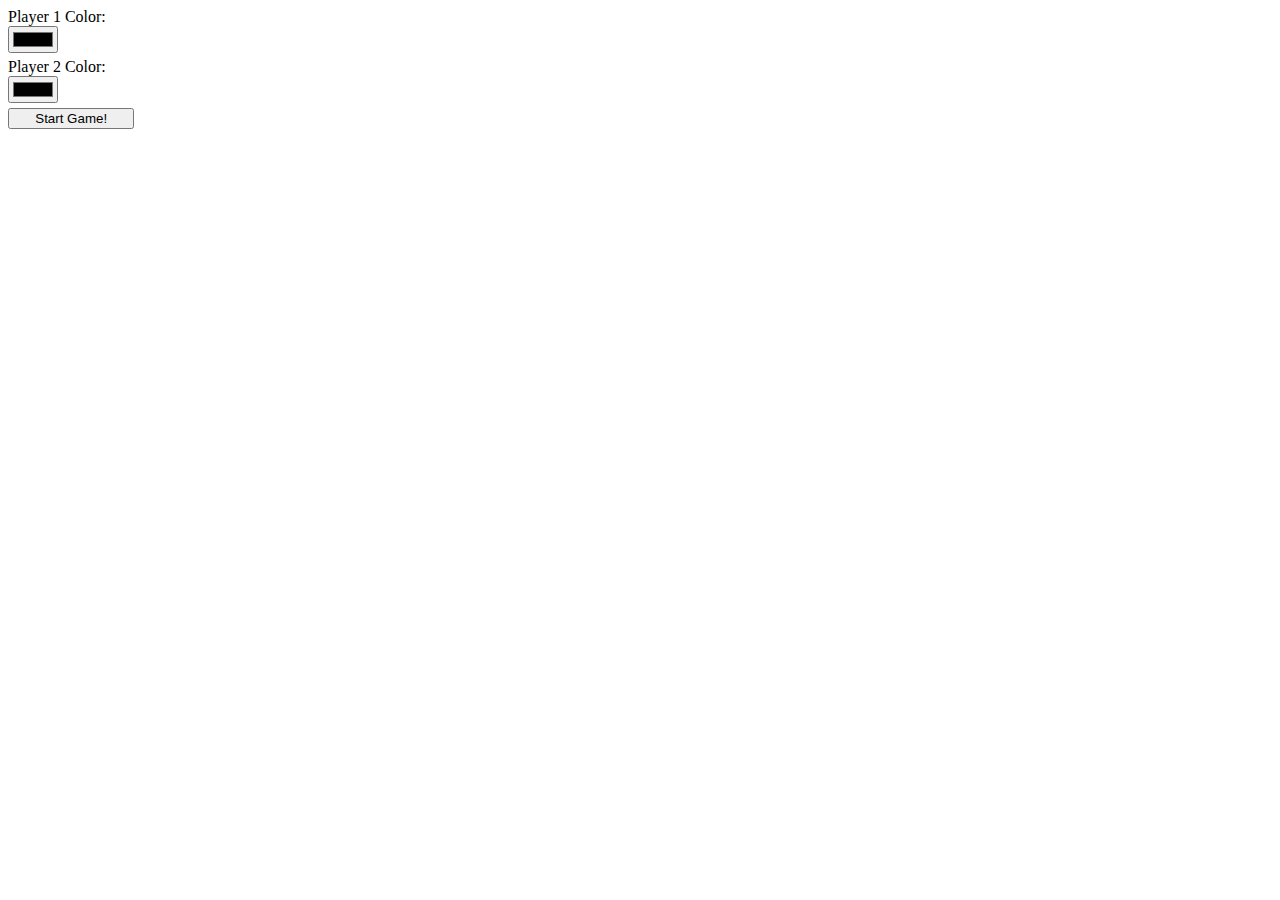
<file: connect-four-oo/index.html>
<!doctype html>
<head>
  <title>Connect 4</title>
  <link href="connect4.css" rel="stylesheet">
</head>
<body>
  <div id='player1'>
    <label for="player1">Player 1 Color:</label>
    <input type="color" id='p1' name='Player1'>
  </div>

  <div id='player2'>
    <label for="player2">Player 2 Color:</label>
    <input type="color" id='p2' name='Player2'>
  </div>

  <button id='start-game'>Start Game!</button>

  <div id="game">
    <table id="board"></table>
  </div>

  <script src="connect4.js"></script>

</body>
</html>
</file>
<file: connect-four-oo/connect4.css>
/* game board table */

#board td {
  width: 50px;
  height: 50px;
  border: solid 1px #666;
  /* position: relative; */
}

#player1{
  width:10%;
  height:100px;
  position: absolute;
}

#player2{
  width:10%;
  height:100px;
  position: relative;
  top: 50px;
}

#start-game {
  width:10%;
  height:10%;
  position: relative;
  margin-bottom: 25px;
  /* top: 50px; */
}
/* pieces are div within game table cells: draw as colored circles */

.piece {
  margin: 5px;
  width: 80%;
  height: 80%;
  border-radius: 50%;
  /* position: absolute;
  top: 0;
  animation-name: slidedown;
  animation-duration: 2s; */

}

/* @keyframes slidedown {
  from {
    transform: translateY(-700%);
  }

  to {
    transform: translateY(0%);
  }
} */

/* .piece.p1 {
  background-color: red;
}

.piece.p2 {
  background-color: blue;
} */

/* column-top is table row of clickable areas for each column */

#column-top td {
  border: dashed 1px lightgray;
}

#column-top td:hover {
  background-color: gold;
}
</file>
